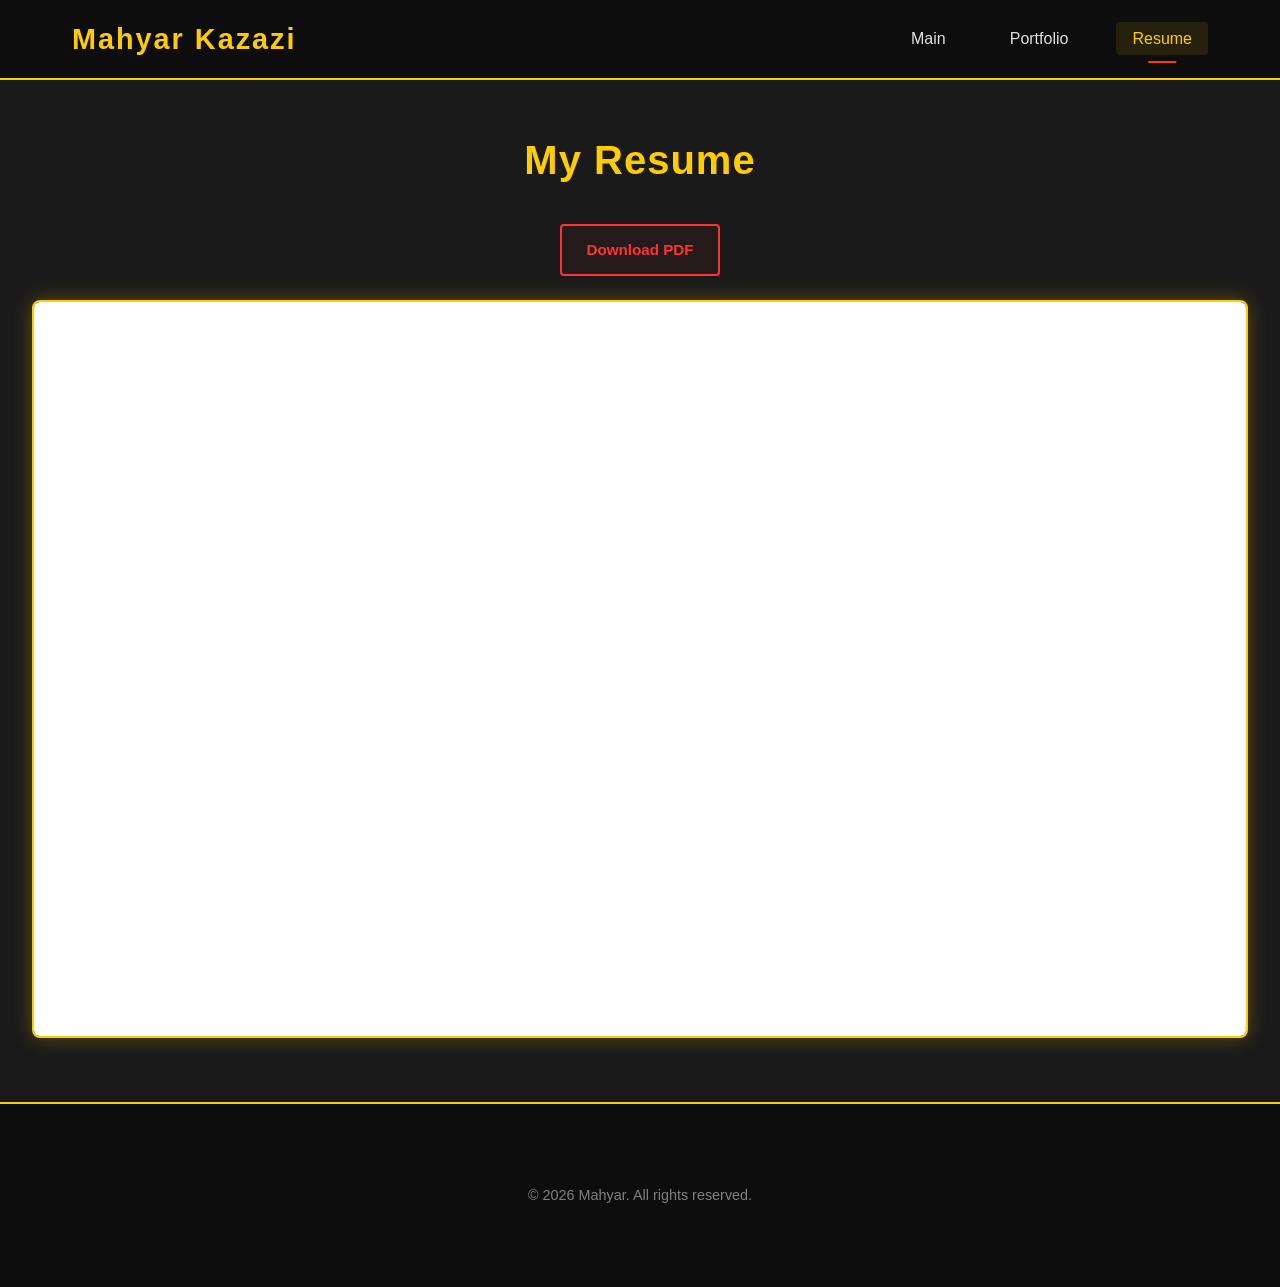
<file: resume.html>
<!DOCTYPE html>
<html lang="en" data-page="resume">
<head>
    <meta charset="UTF-8">
    <meta name="viewport" content="width=device-width, initial-scale=1.0">
    <title></title>
    <link rel="stylesheet" href="styles.css?v=20260921-7">
    <link rel="icon" href="./Assets/Favicon.svg" type="image/svg+xml">
</head>
<body>
    <div id="site-header"></div>
    <main id="page-content"></main>
    <div id="site-footer"></div>
    <script src="site.js"></script>
</body>
</html>
</file>
<file: styles.css>
/* ============================================
   COLOR VARIABLES - THEME CONFIGURATION
   ============================================ */

:root {
  /* Primary Brand Colors */
  --color-primary: #ffcc00;           /* Main yellow/gold */
  --color-primary-dark: #ff9500;      /* Darker orange */
  --color-secondary: #ff3333;         /* Main red */
  --color-secondary-dark: #cc0000;    /* Dark red */

  /* Background Colors */
  --color-bg-primary: #1a1a1a;        /* Main background */
  --color-bg-secondary: #0d0d0d;      /* Darker background */
  --color-bg-tertiary: #333;          /* Medium dark */

  /* Text Colors */
  --color-text-primary: #e0e0e0;      /* Main text */
  --color-text-secondary: #b0b0b0;    /* Secondary text */
  --color-text-tertiary: #808080;     /* Tertiary text */
  --color-text-white: #fff;           /* White text */
  --color-text-gray: #666;            /* Gray text */
  --color-text-dark-gray: #444;       /* Dark gray */

  /* Border Colors */
  --color-border-primary: var(--color-primary);
  --color-border-secondary: var(--color-secondary);
  --color-border-dark: var(--color-bg-tertiary);

  /* Transparent Colors */
  --color-primary-transparent-30: rgba(255, 204, 0, 0.3);
  --color-primary-transparent-10: rgba(255, 204, 0, 0.1);
  --color-primary-transparent-05: rgba(255, 204, 0, 0.05);
  
  --color-secondary-transparent-50: rgba(255, 51, 51, 0.5);
  --color-secondary-transparent-60: rgba(255, 51, 51, 0.6);
  --color-secondary-transparent-05: rgba(255, 51, 51, 0.05);
  
  --color-black-transparent-50: rgba(0, 0, 0, 0.5);
  --color-black-transparent-30: rgba(0, 0, 0, 0.3);
  --color-black-transparent-60: rgba(0, 0, 0, 0.6);

  /* Shadow Colors */
  --shadow-primary: 0 0 20px var(--color-primary-transparent-30);
  --shadow-primary-hover: 0 0 30px rgba(255, 51, 51, 0.5);
  --shadow-secondary: 0 0 15px var(--color-secondary-transparent-50);
  --shadow-secondary-hover: 0 0 15px var(--color-secondary-transparent-60);
  --shadow-button: 0 4px 15px var(--color-primary-transparent-30);
  --shadow-button-hover: 0 6px 20px var(--color-secondary-transparent-60);
  --shadow-card: 0 2px 8px rgba(0, 0, 0, 0.5);
}

/* General Styles */
* {
margin: 0;
padding: 0;
box-sizing: border-box;
}
b{
color: var(--color-primary);
}
body {
font-family: 'Segoe UI', Tahoma, Geneva, Verdana, sans-serif;
background-color: var(--color-bg-primary);
color: var(--color-text-primary);
line-height: 1.6;
overflow-y: scroll;
scrollbar-width: thin;
scrollbar-color: var(--color-primary) var(--color-black-transparent-50);
}
/* Webkit browsers (Chrome, Safari, Edge) */
::-webkit-scrollbar {
width: 10px;
}
::-webkit-scrollbar-track {
background: var(--color-black-transparent-30);
}
::-webkit-scrollbar-thumb {
background: linear-gradient(135deg, var(--color-primary) 0%, var(--color-primary-dark) 100%);
border-radius: 10px;
border: 2px solid var(--color-black-transparent-30);
}
::-webkit-scrollbar-thumb:hover {
background: linear-gradient(135deg, var(--color-secondary) 0%, var(--color-secondary-dark) 100%);
}
/* Navigation Bar */
.navbar {
background-color: var(--color-bg-secondary);
border-bottom: 2px solid var(--color-primary);
position: sticky;
top: 0;
z-index: 1000;
}
.nav-container {
max-width: 1200px;
margin: 0 auto;
padding: 1rem 2rem;
display: flex;
justify-content: space-between;
align-items: center;
}
.nav-logo {
font-size: 1.8rem;
font-weight: bold;
color: var(--color-primary);
letter-spacing: 2px;
}
.nav-menu {
display: flex;
list-style: none;
gap: 2rem;
}
.nav-link {
text-decoration: none;
color: var(--color-text-primary);
font-weight: 500;
padding: 0.5rem 1rem;
border-radius: 4px;
transition: all 0.3s ease;
position: relative;
}
.nav-link:hover,
.nav-link.active {
color: var(--color-primary);
background-color: var(--color-primary-transparent-10);
}
.nav-link.active::after {
content: '';
position: absolute;
bottom: -8px;
left: 50%;
transform: translateX(-50%);
width: 30%;
height: 2px;
background-color: var(--color-secondary);
}
/* Main Container */
.container {
max-width: 1300px;
margin: 0 auto;
padding: 4rem 2rem;
}
/* Hero Section */
.hero {
display: grid;
grid-template-columns: 1fr 1fr;
gap: 4rem;
align-items: center;
padding: 3rem 0;
}
.hero-photo {
display: flex;
justify-content: center;
align-items: center;
}
.profile-image {
width: 400px;
height: 400px;
border-radius: 50%;
border: 3px solid var(--color-primary);
box-shadow: var(--shadow-primary);
transition: transform 0.3s ease;
object-fit: cover;
}
.profile-image:hover {
transform: scale(1.05);
box-shadow: var(--shadow-primary-hover);
}
/* Hero Content */
.hero-content {
animation: fadeInRight 0.8s ease;
}
.hero-title {
font-size: 3.5rem;
font-weight: 700;
color: var(--color-primary);
margin-bottom: 0.5rem;
letter-spacing: 1px;
}
.hero-subtitle {
font-size: 1.5rem;
color: var(--color-secondary);
margin-bottom: 1.5rem;
font-weight: 500;
}
.hero-description {
font-size: 1.1rem;
color: var(--color-text-secondary);
margin-bottom: 2rem;
line-height: 1.8;
max-width: 500px;
}
/* Contact Section */
.contact-section {
margin-top: 2.5rem;
padding: 1.25rem;
border: 1px solid var(--color-border-dark);
border-left: 4px solid var(--color-primary);
background: linear-gradient(135deg, var(--color-primary-transparent-05), var(--color-black-transparent-30));
border-radius: 8px;
box-shadow: var(--shadow-card);
}
.contact-heading {
display: flex;
align-items: baseline;
justify-content: space-between;
gap: 1rem;
margin-bottom: 1rem;
}
.contact-label {
font-size: 0.95rem;
color: var(--color-primary);
font-weight: 600;
margin-bottom: 1rem;
text-transform: uppercase;
letter-spacing: 1px;
}
.contact-note {
color: var(--color-text-tertiary);
font-size: 0.85rem;
text-align: right;
}
.social-links {
display: grid;
grid-template-columns: repeat(2, minmax(0, 1fr));
gap: 1rem;
}
.contact-link {
display: flex;
align-items: center;
gap: 0.75rem;
width: 100%;
min-width: 0;
padding: 0.75rem;
border: 1px solid var(--color-border-dark);
border-radius: 6px;
color: var(--color-text-primary);
font: inherit;
text-align: left;
text-decoration: none;
background-color: var(--color-bg-secondary);
transition: border-color 0.2s ease, transform 0.2s ease, background-color 0.2s ease;
}
.contact-link:hover,
.contact-link:focus-visible {
border-color: var(--color-primary);
background-color: var(--color-primary-transparent-10);
transform: translateY(-2px);
}
.contact-link-primary {
border-color: var(--color-primary);
}
.copy-email {
cursor: copy;
}
.copy-email.copied {
border-color: var(--color-primary);
}
.contact-link-icon {
display: grid;
place-items: center;
flex: 0 0 2rem;
height: 2rem;
border-radius: 4px;
background-color: var(--color-primary);
color: var(--color-bg-secondary);
font-size: 0.8rem;
font-weight: 800;
}
.contact-link strong,
.contact-link small {
display: block;
}
.contact-link > span:last-child {
min-width: 0;
user-select: text;
}
.contact-link strong {
font-size: 0.9rem;
}
.contact-link small {
color: var(--color-text-secondary);
font-size: 0.8rem;
line-height: 1.4;
overflow-wrap: anywhere;
}
.copy-email.copied small {
color: var(--color-primary);
}
.twitter:hover {
background-color: var(--color-secondary);
color: var(--color-bg-secondary);
box-shadow: var(--shadow-secondary);
}
/* Footer */
.footer {
background-color: var(--color-bg-secondary);
border-top: 2px solid var(--color-primary);
text-align: center;
padding: 5rem;
margin-top: 4rem;
color: var(--color-text-tertiary);
font-size: 0.9rem;
}
/* Animation */
@keyframes fadeInRight {
from {
opacity: 0;
transform: translateX(30px);
}
to {
opacity: 1;
transform: translateX(0);
}
}
/* ============================================
PORTFOLIO PAGE STYLES
============================================ */
.portfolio-wrapper {
display: grid;
grid-template-columns: 250px 1fr;
gap: 2rem;
max-width: 1400px;
margin: 0 auto;
padding: 2rem;
min-height: calc(100vh - 200px);
}
/* Sidebar Styles */
.portfolio-sidebar {
background-color: var(--color-bg-secondary);
border: 2px solid var(--color-primary);
border-radius: 8px;
padding: 1.5rem;
height: fit-content;
position: sticky;
top: 100px;
}
.sidebar-section {
margin-bottom: 2rem;
}
.sidebar-section:last-child {
margin-bottom: 0;
}
.sidebar-title {
font-size: 1.1rem;
color: var(--color-primary);
margin-bottom: 1rem;
font-weight: 700;
text-transform: uppercase;
letter-spacing: 1.5px;
border-bottom: 2px solid var(--color-secondary);
padding-bottom: 0.8rem;
}
.project-list {
list-style: none;
display: flex;
flex-direction: column;
gap: 0.6rem;
}
.project-link {
text-decoration: none;
color: var(--color-text-secondary);
padding: 0.7rem 0.9rem;
border-radius: 4px;
border-left: 3px solid transparent;
transition: all 0.3s ease;
font-weight: 500;
display: block;
font-size: 0.95rem;
}
.project-link:hover,
.project-link.active {
color: var(--color-primary);
background-color: var(--color-primary-transparent-10);
border-left-color: var(--color-secondary);
}
/* Portfolio Content */
.portfolio-content {
display: flex;
flex-direction: column;
gap: 4rem;
}
/* Project Card */
.project-card {
background-color: var(--color-bg-primary);
border: 2px solid var(--color-border-dark);
border-radius: 8px;
padding: 2rem;
transition: all 0.3s ease;
scroll-margin-top: 120px;
}
.project-card:hover {
border-color: var(--color-primary);
box-shadow: 0 0 20px var(--color-primary-transparent-30);
}
.project-title {
font-size: 2rem;
color: var(--color-primary);
margin-bottom: 1.5rem;
font-weight: 700;
letter-spacing: 1px;
}
/* Project Gallery */
.project-gallery {
display: grid;
grid-template-columns: repeat(auto-fit, minmax(250px, 1fr));
gap: 1.5rem;
margin-bottom: 2rem;
}
.gallery-item {
position: relative;
overflow: hidden;
border-radius: 8px;
cursor: pointer;
aspect-ratio: 4 / 3;
background-color: var(--color-bg-secondary);
border: 2px solid var(--color-border-dark);
transition: all 0.3s ease;
}
/* Hide items after the 3rd one */
.gallery-item:nth-child(n+4) {
display: none;
}
.gallery-item:hover {
border-color: var(--color-primary);
transform: scale(1.02);
}
/* Gallery Video Icon */
.gallery-item .video-icon-badge {
width: 40px;
height: 40px;
font-size: 20px;
}
.gallery-more-badge {
position: absolute;
top: 0;
left: 0;
right: 0;
bottom: 0;
background-color: var(--color-secondary-dark);
display: flex;
align-items: center;
justify-content: center;
font-size: 2.5rem;
font-weight: bold;
color: var(--color-text-white);
opacity: 0;
transition: opacity 0.3s ease;
z-index: 10;
}
.gallery-item:nth-child(3):hover .gallery-more-badge {
opacity: 1;
}
.gallery-media {
width: 100%;
height: 100%;
object-fit: cover;
display: block;
}
.gallery-overlay {
position: absolute;
top: 0;
left: 0;
width: 100%;
height: 100%;
background-color: var(--color-black-transparent-60);
display: flex;
align-items: center;
justify-content: center;
opacity: 0;
transition: opacity 0.3s ease;
}
.gallery-item:hover .gallery-overlay {
opacity: 1;
}
.gallery-expand-btn {
background: linear-gradient(135deg, var(--color-primary) 0%, var(--color-primary-dark) 100%);
border: none;
width: 55px;
height: 55px;
border-radius: 50%;
font-size: 2.5rem;
color: var(--color-bg-secondary);
cursor: pointer;
display: flex;
align-items: center;
justify-content: center;
transition: all 0.3s ease;
font-weight: bold;
box-shadow: var(--shadow-button);
}
.gallery-expand-btn:hover {
background: linear-gradient(135deg, var(--color-secondary) 0%, var(--color-secondary-dark) 100%);
transform: scale(1.15);
box-shadow: var(--shadow-button-hover);
}
/* Project Details */
.project-details {
border-top: 2px solid var(--color-border-dark);
padding-top: 1.5rem;
}
.project-description {
color: var(--color-text-secondary);
font-size: 1rem;
line-height: 1.25;
margin-bottom: 1.5rem;
max-width: 100%;
padding-left: 2rem;
}
.project-description li {
margin-bottom: 0.8rem;
list-style-type: disc;
color: var(--color-text-secondary);
}
.project-description li::marker {
color: var(--color-primary);
font-weight: bold;
}
.project-links {
display: flex;
gap: 1rem;
flex-wrap: wrap;
}
/* Primary Button - Yellow/Orange */
.primary-btn {
display: inline-flex;
align-items: center;
justify-content: center;
padding: 0.75rem 1.5rem;
border-radius: 4px;
text-decoration: none;
font-weight: 600;
font-size: 0.95rem;
transition: all 0.3s ease;
border: 2px solid var(--color-primary);
color: var(--color-primary);
background-color: var(--color-primary-transparent-05);
cursor: pointer;
}
.primary-btn:hover {
background-color: var(--color-primary);
color: var(--color-bg-secondary);
box-shadow: var(--shadow-secondary);
}
/* Secondary Button - Red */
.secondary-btn {
display: inline-flex;
align-items: center;
justify-content: center;
padding: 0.75rem 1.5rem;
border-radius: 4px;
text-decoration: none;
font-weight: 600;
font-size: 0.95rem;
transition: all 0.3s ease;
border: 2px solid var(--color-secondary);
color: var(--color-secondary);
background-color: var(--color-secondary-transparent-05);
cursor: pointer;
}
.secondary-btn:hover {
background-color: var(--color-secondary);
color: var(--color-text-white);
box-shadow: var(--shadow-secondary);
}
/* Lightbox Styles */
.lightbox {
display: none;
position: fixed;
top: 0;
left: 0;
width: 100%;
height: 100%;
background-color: var(--color-black-transparent-50);
z-index: 2000;
align-items: center;
justify-content: center;
animation: fadeIn 0.3s ease;
backdrop-filter: blur(8px);
padding: 1rem;
}
.lightbox.active {
display: flex;
}
.lightbox-content {
position: relative;
width: min(100%, 1100px);
max-width: 1400px;
max-height: 95vh;
display: flex;
flex-direction: column;
align-items: center;
justify-content: flex-start;
padding: 3rem 3.5rem 1rem;
}
.lightbox-media-container {
width: 100%;
height: min(70vh, 720px);
display: flex;
align-items: center;
justify-content: center;
margin-bottom: 1.5rem;
overflow: hidden;
touch-action: pan-y;
}
.lightbox-media-container img,
.lightbox-media-container video {
max-width: 100%;
max-height: 75vh;
border-radius: 8px;
object-fit: contain;
display: block;
}
/* Lightbox Thumbnails */
.lightbox-thumbnails {
width: 100%;
display: flex;
gap: 0.8rem;
padding: 1rem;
background-color: var(--color-black-transparent-30);
border-radius: 8px;
overflow-x: auto;
overflow-y: hidden;
max-height: 92px;
scrollbar-width: thin;
scrollbar-color: var(--color-primary) var(--color-black-transparent-50);
}
/* Webkit browsers (Chrome, Safari, Edge) */
.lightbox-thumbnails::-webkit-scrollbar {
height: 8px;
}
.lightbox-thumbnails::-webkit-scrollbar-track {
background: var(--color-black-transparent-30);
border-radius: 10px;
}
.lightbox-thumbnails::-webkit-scrollbar-thumb {
background: linear-gradient(135deg, var(--color-primary) 0%, var(--color-primary-dark) 100%);
border-radius: 10px;
border: 2px solid var(--color-black-transparent-30);
}
.lightbox-thumbnails::-webkit-scrollbar-thumb:hover {
background: linear-gradient(135deg, var(--color-secondary) 0%, var(--color-secondary-dark) 100%);
}
.lightbox-thumbnail {
position: relative;
min-width: 100px;
height: 72px;
border-radius: 6px;
border: 2px solid var(--color-border-dark);
cursor: pointer;
overflow: hidden;
transition: all 0.3s ease;
flex-shrink: 0;
}
.lightbox-thumbnail img,
.lightbox-thumbnail video {
width: 100%;
height: 100%;
object-fit: cover;
}
.lightbox-thumbnail:hover {
border-color: var(--color-primary);
transform: scale(1.05);
}
.lightbox-thumbnail.active {
border-color: var(--color-secondary);
box-shadow: 0 0 10px var(--color-secondary-transparent-60);
}
/* Video Icon Badge */
.video-icon-badge {
position: absolute;
bottom: 8px;
left: 8px;
background: linear-gradient(135deg, var(--color-secondary) 0%, var(--color-secondary-dark) 100%);
color: var(--color-text-white);
width: 36px;
height: 36px;
border-radius: 4px;
display: flex;
align-items: center;
justify-content: center;
font-size: 18px;
font-weight: bold;
box-shadow: 0 2px 8px var(--color-black-transparent-60);
transition: all 0.3s ease;
z-index: 5;
}
.lightbox-thumbnail:hover .video-icon-badge {
transform: scale(1.15);
}
.lightbox-close {
position: absolute;
top: 0;
right: 0;
background: none;
border: none;
color: var(--color-primary);
font-size: 3rem;
cursor: pointer;
transition: all 0.3s ease;
z-index: 2001;
}
.lightbox-close:hover {
color: var(--color-secondary);
transform: scale(1.2);
}
.lightbox-prev,
.lightbox-next {
position: absolute;
top: 50%;
transform: translateY(-50%);
background: linear-gradient(135deg, var(--color-primary) 0%, var(--color-primary-dark) 100%);
border: none;
color: var(--color-bg-secondary);
font-size: 1.8rem;
width: 55px;
height: 55px;
border-radius: 50%;
cursor: pointer;
transition: all 0.3s ease;
display: flex;
align-items: center;
justify-content: center;
font-weight: bold;
box-shadow: var(--shadow-button);
}
.lightbox-prev:hover:not(:disabled),
.lightbox-next:hover:not(:disabled) {
background: linear-gradient(135deg, var(--color-secondary) 0%, var(--color-secondary-dark) 100%);
color: var(--color-text-white);
transform: translateY(-50%) scale(1.15);
box-shadow: var(--shadow-button-hover);
}
.lightbox-prev {
left: -70px;
}
.lightbox-next {
right: -70px;
}
.lightbox-prev:disabled,
.lightbox-next:disabled {
opacity: 0.3;
cursor: not-allowed;
background: linear-gradient(135deg, var(--color-text-gray) 0%, var(--color-text-dark-gray) 100%);
box-shadow: none;
}
.lightbox-prev:disabled:hover,
.lightbox-next:disabled:hover {
transform: translateY(-50%);
}
@keyframes fadeIn {
from {
opacity: 0;
}
to {
opacity: 1;
}
}
/* Responsive Design */
@media (max-width: 1024px) {
.portfolio-wrapper {
grid-template-columns: 200px 1fr;
padding: 1.5rem;
}
.portfolio-sidebar {
    top: 90px;
}

.lightbox-content {
    padding: 60px 60px;
}

.lightbox-prev {
    left: -50px;
}

.lightbox-next {
    right: -50px;
}

.project-gallery {
    grid-template-columns: repeat(auto-fit, minmax(200px, 1fr));
}
}
@media (max-width: 768px) {
.portfolio-wrapper {
grid-template-columns: 1fr;
gap: 2rem;
padding: 1rem;
}
.portfolio-sidebar {
    position: relative;
    top: 0;
    height: auto;
    border: 2px solid var(--color-primary);
}

.project-list {
    display: grid;
    grid-template-columns: repeat(2, 1fr);
    gap: 0.5rem;
}

.project-card {
    padding: 1.5rem;
}

.project-title {
    font-size: 1.5rem;
}

.project-gallery {
    grid-template-columns: 1fr;
}

.gallery-item {
    min-height: 250px;
}

.lightbox-content {
    width: 100%;
    max-height: 100vh;
    padding: 3rem 0.25rem 0.5rem;
}

.lightbox-media-container {
    height: min(62vh, 560px);
    margin-bottom: 0.75rem;
}

.lightbox-media-container img,
.lightbox-media-container video {
    max-height: 100%;
    border-radius: 4px;
}

.lightbox-thumbnails {
    gap: 0.5rem;
    padding: 0.5rem;
    max-height: 70px;
}

.lightbox-thumbnail {
    min-width: 62px;
    height: 58px;
}

.lightbox-prev,
.lightbox-next {
    width: 50px;
    height: 50px;
    font-size: 1.5rem;
}

.lightbox-prev {
    left: 5px;
}

.lightbox-next {
    right: 5px;
}

.lightbox-close {
    top: 10px;
    right: 10px;
    font-size: 2.5rem;
}
}
@media (max-width: 480px) {
.portfolio-wrapper {
padding: 1rem 0.5rem;
}
.portfolio-sidebar {
    padding: 1rem;
    margin-bottom: 1rem;
}

.sidebar-title {
    font-size: 1rem;
    margin-bottom: 0.8rem;
}

.project-link {
    padding: 0.6rem 0.8rem;
    font-size: 0.9rem;
}

.project-list {
    grid-template-columns: 1fr;
}

.project-card {
    padding: 1rem;
    margin-bottom: 1rem;
}

.project-title {
    font-size: 1.3rem;
    margin-bottom: 1rem;
}

.project-gallery {
    gap: 1rem;
    margin-bottom: 1.5rem;
}

.project-description {
    font-size: 0.95rem;
    margin-bottom: 1rem;
}

.project-links {
    gap: 0.5rem;
}

.project-btn {
    padding: 0.6rem 1.2rem;
    font-size: 0.85rem;
}

.lightbox-prev,
.lightbox-next {
    width: 45px;
    height: 45px;
    font-size: 1.2rem;
}
}
/* ============================================
RESUME PAGE STYLES
============================================ */
.resume-page {
max-width: 1400px;
margin: 0 auto;
padding: 3rem 2rem 0;
}
.resume-section {
display: flex;
flex-direction: column;
gap: 1.5rem;
}
.resume-title {
font-size: 2.5rem;
color: var(--color-primary);
font-weight: 700;
letter-spacing: 1px;
margin-bottom: 0.5rem;
text-align: center;
}
.resume-actions {
display: flex;
align-items: center;
justify-content: center;
gap: 1.5rem;
}
.document-title {
font-size: 2rem;
color: var(--color-secondary);
font-weight: 700;
letter-spacing: 0.5px;
}
.resume-viewer {
width: 100%;
height: min(1200px, 82vh);
min-height: 720px;
background-color: var(--color-bg-secondary);
border: 2px solid var(--color-primary);
border-radius: 8px;
overflow: hidden;
box-shadow: 0 0 20px var(--color-primary-transparent-30);
}
.resume-viewer iframe {
display: block;
width: 100%;
height: 100%;
border: 0;
background-color: #fff;
}
.pdf-fallback {
display: none;
color: var(--color-text-secondary);
padding: 1.5rem;
text-align: center;
}
.pdf-fallback a {
color: var(--color-primary);
}
/* Back to Top Button */
.back-to-top {
position: fixed;
bottom: 2rem;
right: 2rem;
width: 50px;
height: 50px;
border-radius: 50%;
background: linear-gradient(135deg, var(--color-primary) 0%, var(--color-primary-dark) 100%);
color: var(--color-bg-secondary);
border: none;
font-size: 1.5rem;
cursor: pointer;
display: none;
align-items: center;
justify-content: center;
z-index: 1000;
box-shadow: var(--shadow-button);
transition: all 0.3s ease;
}
.back-to-top.show {
display: flex;
}
.back-to-top:hover {
background: linear-gradient(135deg, var(--color-secondary) 0%, var(--color-secondary-dark) 100%);
transform: translateY(-3px);
box-shadow: var(--shadow-button-hover);
}
/* Responsive Resume */
@media (max-width: 1024px) {
.resume-viewer {
    height: 80vh;
    min-height: 650px;
}
.back-to-top {
    bottom: 1.5rem;
    right: 1.5rem;
    width: 45px;
    height: 45px;
    font-size: 1.3rem;
}
}
@media (max-width: 768px) {
.resume-page {
padding: 2rem 1rem 0;
}
.resume-section {
gap: 1rem;
}
.resume-title {
font-size: 2rem;
}
.resume-actions {
align-items: stretch;
flex-direction: column;
gap: 0.75rem;
}
.document-title {
font-size: 1.5rem;
text-align: center;
}
.resume-actions .secondary-btn {
align-self: center;
}
.resume-viewer {
height: 78vh;
min-height: 560px;
}
}
@media (max-width: 480px) {
.resume-page {
padding-left: 0.75rem;
padding-right: 0.75rem;
}
.resume-title {
font-size: 1.5rem;
}
.document-title {
font-size: 1.3rem;
}
.resume-viewer {
height: 72vh;
min-height: 480px;
}
}
/* Responsive Design */
@media (max-width: 768px) {
.hero {
grid-template-columns: 1fr;
gap: 2rem;
padding: 2rem 0;
}
.hero-title {
    font-size: 2.5rem;
}

.hero-subtitle {
    font-size: 1.2rem;
}

.hero-description {
    font-size: 1rem;
}

.nav-menu {
    gap: 1rem;
}

.nav-link {
    padding: 0.4rem 0.8rem;
    font-size: 0.9rem;
}

.profile-image {
    width: 250px;
    height: 250px;
}

.social-links {
    gap: 0.5rem;
}

.contact-section {
    margin-top: 1.5rem;
    padding: 1rem;
}

.contact-heading {
    display: block;
}

.contact-note {
    margin-top: 0.35rem;
    text-align: left;
}

.social-link {
    padding: 0.6rem 1.2rem;
    font-size: 0.85rem;
}
}
@media (max-width: 480px) {
.container {
padding: 2rem 1rem;
}
.hero-title {
    font-size: 2rem;
}

.hero-subtitle {
    font-size: 1rem;
}

.profile-image {
    width: 200px;
    height: 200px;
}

.nav-container {
    flex-direction: column;
    gap: 1rem;
}

.social-links {
    grid-template-columns: 1fr;
    width: 100%;
}

.contact-link {
    flex-basis: 100%;
}

.social-link {
    width: 100%;
    justify-content: center;
}
}
</file>
